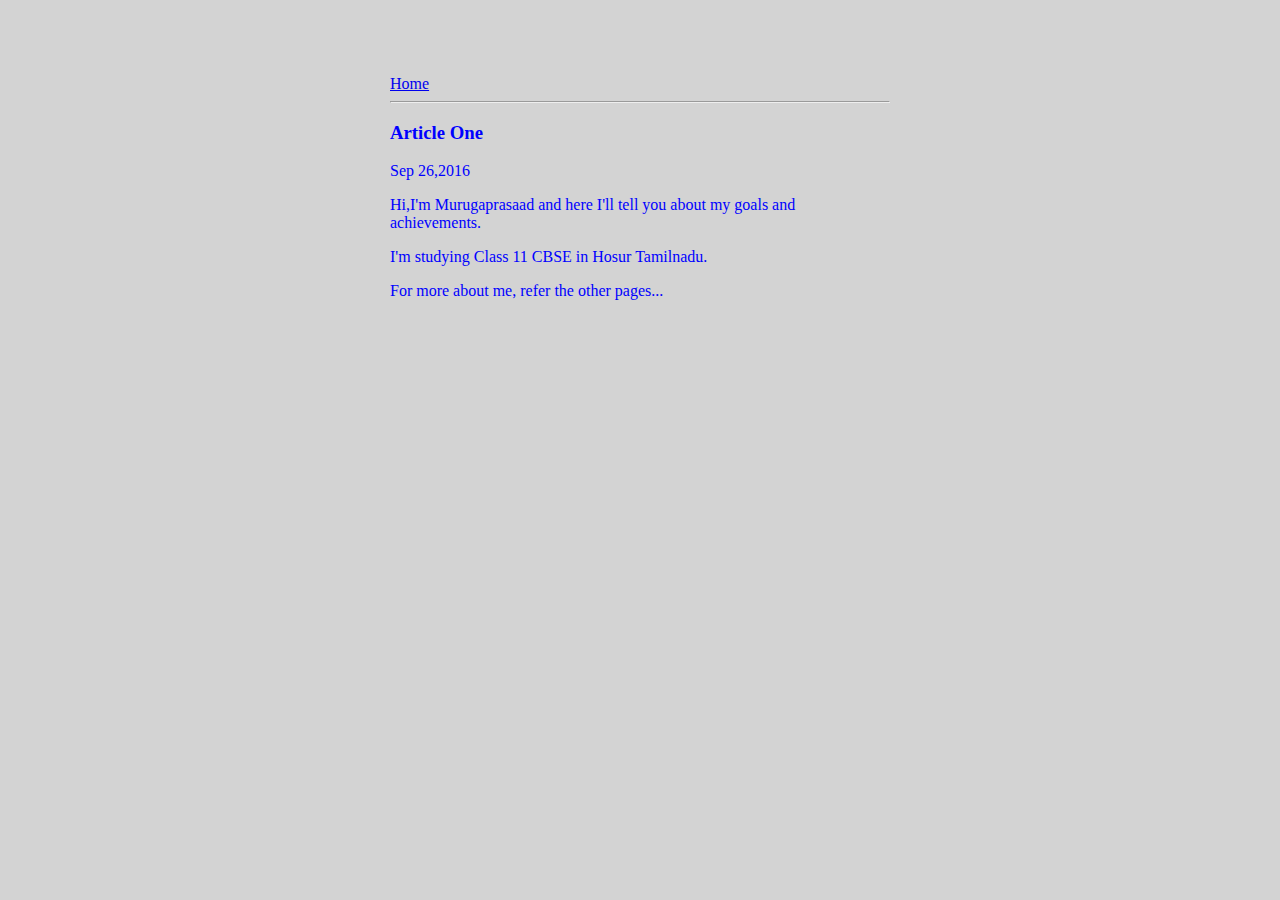
<file: ui/article-one.html>
<!doctype html>
  <head>
  <title>
Article One |Murugaprasaad
    </title>
    <meta name="viewport" content="width=device width, initial-scale=1" />
    <link href="/ui/style.css" rel="stylesheet" />
    </head>
<body>
  <div class="container">
<div>
<a href = "/">Home</a>
  <hr/>
  <h3>
Article One
  </h3>
  <div>
Sep 26,2016
  </div>
  <div>
    <p>
      Hi,I'm Murugaprasaad and here I'll tell you about my goals and achievements.
      </p>
    <p>
      I'm studying Class 11 CBSE in Hosur Tamilnadu.
    </p>
     <p>
      For more about me, refer the other pages...
    </p>
  </div>
  </div>
</div>
</body>
</html>
</file>
<file: ui/style.css>
body {
    font-family: sans-serif;
    background-color: lightgrey;
    margin-top: 75px;
}

.center {
    text-align: center;
}

.text-big {
    font-size: 300%;
}

.bold {
    font-weight: bold;
}

.img-medium {
    height: 200px;
}


.container {
max-width: 500px;
margin: 0 auto;
color: blue;
font-family: Sans Serif;
}
</file>
